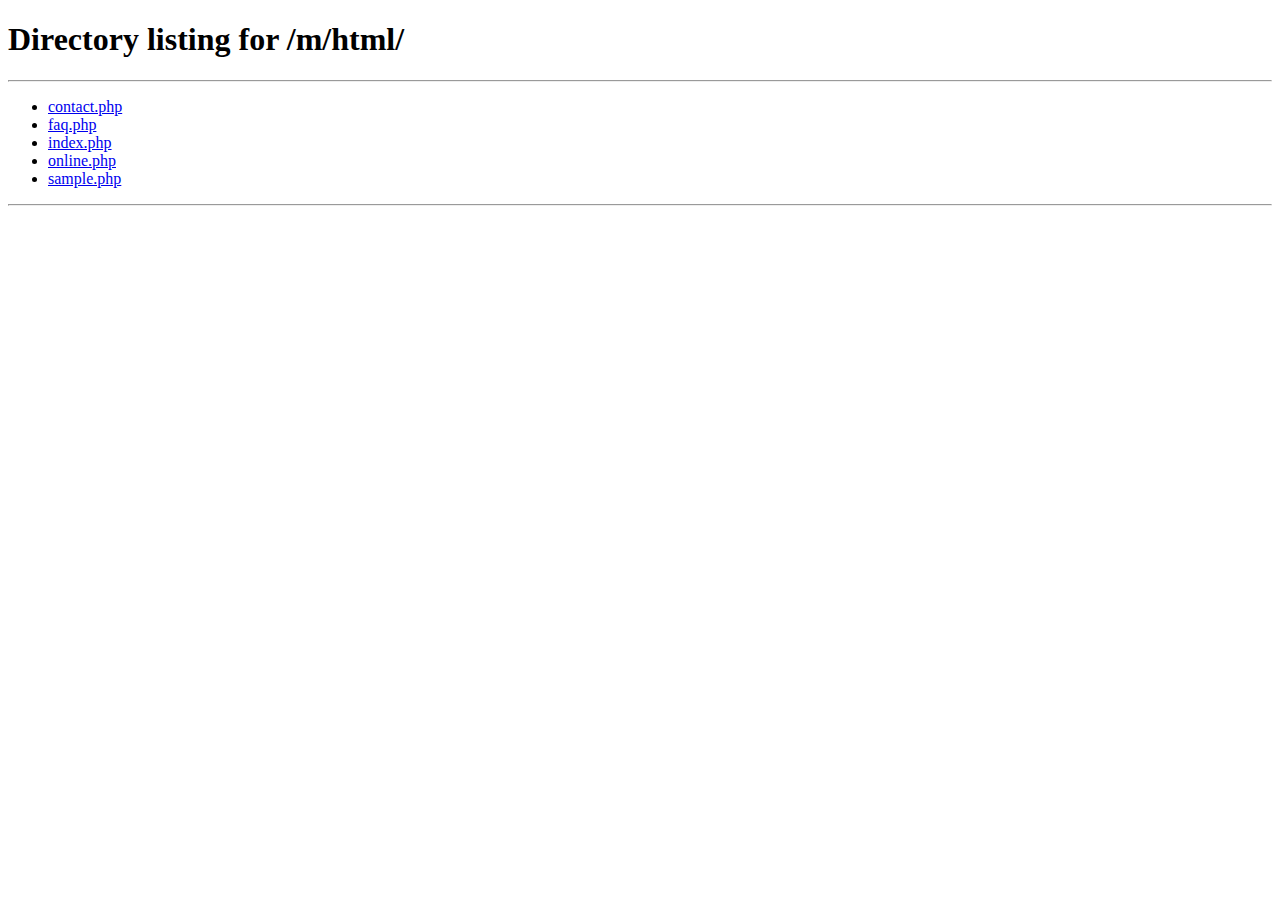
<file: m/index.html>
<!DOCTYPE html>
<html lang="en">
  <head>
    <meta charset="UTF-8" />
    <meta http-equiv="X-UA-Compatible" content="IE=edge" />
    <meta name="viewport" content="width=device-width, initial-scale=1.0" />
    <meta http-equiv="refresh" content="0; url=html" />
    <title>Document</title>
  </head>
  <body></body>
</html>
</file>
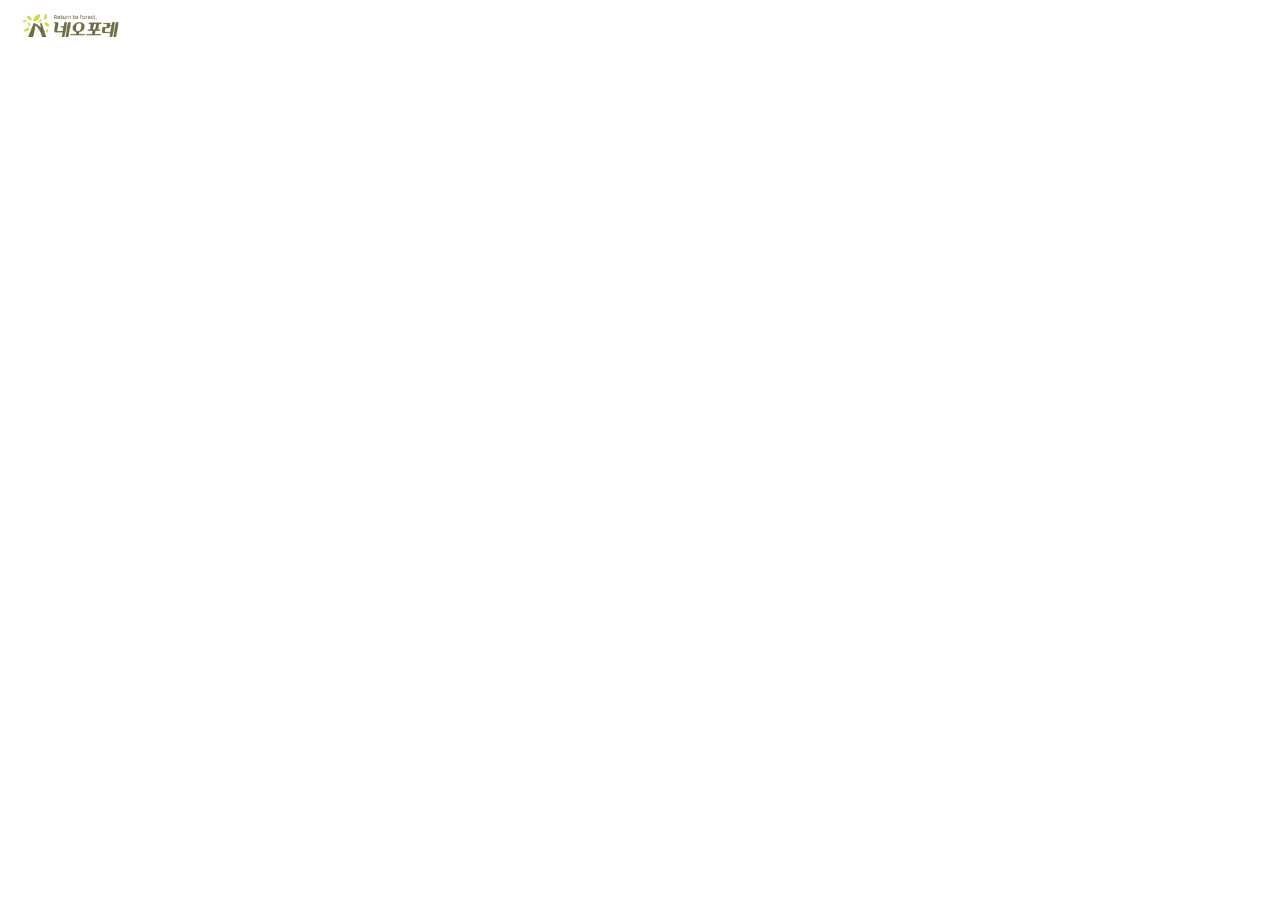
<file: m/include/header.html>
<!DOCTYPE html>
<html lang="en">
  <head>
    <meta charset="UTF-8" />
    <meta http-equiv="X-UA-Compatible" content="IE=edge" />
    <meta name="viewport" content="width=device-width, initial-scale=1.0, minimum-scale=1.0, maximum-scale=1.0, user-scalable = no" />
    <title>neo-foret</title>
    <link rel="shortcut icon" href="../images/layout/favicon.png" type="image/x-icon" />
    <link rel="preconnect" href="https://fonts.googleapis.com" />
    <link rel="preconnect" href="https://fonts.gstatic.com" crossorigin />
    <link href="https://fonts.googleapis.com/css2?family=Lexend:wght@100;200;300;400;500;700;800;900&family=Noto+Sans+KR:wght@100;300;400;500;700;900&display=swap" rel="stylesheet" />
    <link rel="stylesheet" href="../css/reset.css" />
    <link href="https://fonts.googleapis.com/icon?family=Material+Icons" rel="stylesheet" />
    <link rel="stylesheet" href="../css/swiper-bundle.css" />
    <link rel="stylesheet" href="../css/layout.css" />
    <link rel="stylesheet" href="../css/main.css" />
    <link rel="stylesheet" href="../css/contents.css" />
    <link rel="stylesheet" href="../css/board.css" />
    <script src="../js/jquery-3.6.0.min.js"></script>
    <script src="//t1.daumcdn.net/mapjsapi/bundle/postcode/prod/postcode.v2.js"></script>
    <script src="../js/swiper-bundle.min.js"></script>
    <script src="../js/main.js" defer></script>
  </head>
  <body>
    <header id="header" class="header">
      <div class="container">
        <h1 id="logo">
          <a href="./">
            <img src="../images/layout/main_logo.png" alt="" class="white" />
            <img src="../images/layout/main_logo_color.png" alt="" class="color" />
          </a>
        </h1>
        <nav id="gnb">
          <h2 class="hidden">global navigation bar</h2>
          <ul class="list">
            <li>
              <a href="">네오포레</a>
              <ul class="depth02">
                <li><a href="">ABOUT</a></li>
                <li><a href="">Why 네오포레?</a></li>
                <li><a href="">네오포레 History</a></li>
                <li><a href="">Brand Identity</a></li>
              </ul>
            </li>
            <li>
              <a href="">제품</a>
              <ul class="depth02">
                <li><a href="">식품용</a></li>
                <li><a href="">산업용</a></li>
                <li><a href="">펄프 몰드</a></li>
                <li><a href="">바이오플라스틱</a></li>
                <li><a href="">신제품</a></li>
                <li><a href="">개발 현황</a></li>
              </ul>
            </li>
            <li>
              <a href="" class="only">환경 인증</a>
            </li>
            <li>
              <a href="">환경 경영</a>
              <ul class="depth02">
                <li><a href="">저탄소 공정</a></li>
                <li><a href=""> 지속가능 순환 시스템</a></li>
              </ul>
            </li>
            <li>
              <a href="" class="only">제조 공정</a>
            </li>
            <li>
              <a href="">PR</a>
              <ul class="depth02">
                <li><a href="">무림뉴스</a></li>
                <li><a href=""> 영상</a></li>
                <li><a href=""> 종이와 환경에 대한 진실</a></li>
              </ul>
            </li>
            <li>
              <a href="">고객 지원</a>
              <ul class="depth02">
                <li><a href="faq.php">FAQ</a></li>
                <li><a href="">온라인 문의</a></li>
                <li><a href="">담당자 연락처</a></li>
                <li><a href="">제품 카탈로그</a></li>
                <li><a href="sample.php">샘플 신청</a></li>
              </ul>
            </li>
          </ul>
          <div class="etc">
            <div class="sns item">
              <button>sns</button>
              <ul>
                <li><a href="">카카오톡</a></li>
                <li><a href="">네이버 블로그</a></li>
                <li><a href="">인스타그램</a></li>
                <li><a href="">페이스북</a></li>
                <li><a href="">유튜브</a></li>
              </ul>
            </div>
            <div class="language item">
              <button>KR</button>
              <ul>
                <li><a href="">KR</a></li>
                <li><a href="">EN</a></li>
              </ul>
            </div>
          </div>
          <button class="close">
            <span class="material-icons">arrow_forward</span>
          </button>
        </nav>
        <button class="all">
          <span></span>
          <span></span>
          <span></span>
        </button>
      </div>
    </header>
    <!-- header end -->
  </body>
</html>
</file>
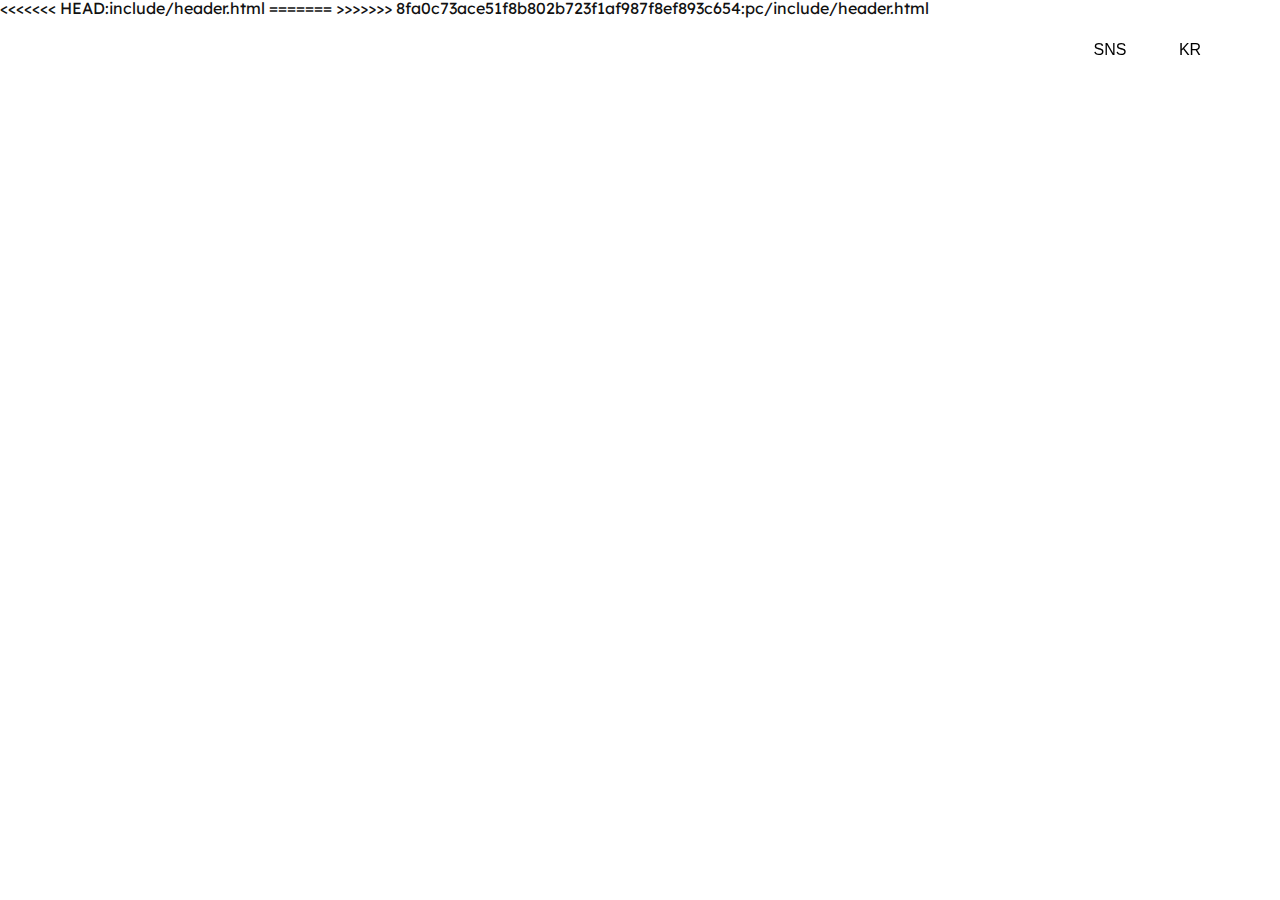
<file: pc/include/header.html>
<!DOCTYPE html>
<html lang="ko">
  <head>
    <meta charset="UTF-8" />
    <meta http-equiv="X-UA-Compatible" content="IE=edge" />
    <meta name="viewport" content="width=device-width, initial-scale=1.0" />
    <title>네오포레 - Return to forest</title>
    <link rel="shortcut icon" href="../images/layout/favicon.png" type="image/x-icon" />
    <link rel="preconnect" href="https://fonts.googleapis.com" />
    <link rel="preconnect" href="https://fonts.gstatic.com" crossorigin />
    <link href="https://fonts.googleapis.com/css2?family=Lexend:wght@100;200;300;400;500;600;700;800;900&family=Noto+Sans+KR:wght@100;300;400;500;700;900&display=swap" rel="stylesheet" />
    <link href="https://fonts.googleapis.com/icon?family=Material+Icons" rel="stylesheet" />
    <link rel="stylesheet" href="../css/reset.css" />
    <link rel="stylesheet" href="../css/common.css" />
    <link rel="stylesheet" href="../css/swiper-bundle.css" />
    <link rel="stylesheet" href="../css/splitting.css" />
    <link rel="stylesheet" href="../css/layout.css" />
    <link rel="stylesheet" href="../css/main.css" />
    <link rel="stylesheet" href="../css/contents.css" />
    <link rel="stylesheet" href="../css/board.css" />
    <script src="../js/jquery-3.6.0.min.js"></script>
    <script src="//t1.daumcdn.net/mapjsapi/bundle/postcode/prod/postcode.v2.js"></script>
    <script src="../js/swiper-bundle.min.js"></script>
<<<<<<< HEAD:include/header.html
    <script src="../js/gsap/gsap.min.js"></script>
    <script src="../js/splitting.min.js"></script>
=======
    <script src="../js/splitting.min.js"></script>
    <script src="../js/gsap/gsap.min.js"></script>
    <script src="../js/js.cookie.min.js"></script>
>>>>>>> 8fa0c73ace51f8b802b723f1af987f8ef893c654:pc/include/header.html
    <script src="../js/main.js" defer></script>
  </head>
  <body>
    <header id="header">
      <div class="container">
        <h1 id="logo">
          <a href="./">
            <img src="../images/layout/main_logo.png" alt="" class="white" />
            <img src="../images/layout/main_logo_color.png" alt="" class="color" />
          </a>
        </h1>
        <nav id="gnb">
          <h2 class="hidden">global navigation bar</h2>
          <ul class="list">
            <li>
              <a href="">네오포레</a>
              <ul class="depth02">
                <li><a href="">ABOUT</a></li>
                <li><a href="">Why 네오포레?</a></li>
                <li><a href="">네오포레 History</a></li>
                <li><a href="">Brand Identity</a></li>
              </ul>
            </li>
            <li>
              <a href="">제품</a>
              <ul class="depth02">
                <li><a href="">제품 소개</a></li>
                <li><a href="">식품용</a></li>
                <li><a href="">산업용</a></li>
                <li><a href="">펄프 몰드</a></li>
                <li><a href="">바이오플라스틱</a></li>
                <li><a href="">신제품 개발 현황</a></li>
              </ul>
            </li>
            <li>
              <a href="">환경 인증</a>
            </li>
            <li>
              <a href="">환경 경영</a>
              <ul class="depth02">
                <li><a href="">저탄소 공정</a></li>
                <li><a href="">지속가능 순환 시스템</a></li>
              </ul>
            </li>
            <li>
              <a href="">제조 공정</a>
            </li>
            <li>
              <a href="">PR</a>
              <ul class="depth02">
                <li><a href="">무림뉴스</a></li>
                <li><a href="">영상</a></li>
                <li><a href="">종이와 환경에 대한 진실</a></li>
              </ul>
            </li>
            <li>
              <a href="">고객지원</a>
              <ul class="depth02">
                <li><a href="faq.php">FAQ</a></li>
                <li><a href="online.php">온라인 문의</a></li>
                <li><a href="contact.php">담당자 연락처</a></li>
                <li><a href="">제품 카탈로그</a></li>
                <li><a href="sample.php">샘플 신청</a></li>
              </ul>
            </li>
          </ul>
        </nav>
        <div class="etc">
          <div class="sns item">
            <button>sns</button>
            <ul>
              <li><a href="">카카오톡</a></li>
              <li><a href="">네이버블로그</a></li>
              <li><a href="">인스타그램</a></li>
              <li><a href="">페이스북</a></li>
              <li><a href="">유튜브</a></li>
            </ul>
          </div>
          <div class="language item">
            <button>kr</button>
            <ul>
              <li><a href="">kr</a></li>
              <li><a href="">en</a></li>
            </ul>
          </div>
        </div>
      </div>
    </header>
    <!-- header end -->
  </body>
</html>
</file>
<file: m/css/layout.css>
html { font-size: 10px; }

body { font-family: "Lexend", "Noto Sans KR", sans-serif; font-size: 1.6rem; color: #111111; }

a { color: inherit; text-decoration: none; }

button { background: none; border: none; outline: none; }

.hidden { display: none; }

#header { width: 100%; position: fixed; z-index: 99; top: 0; height: 50px; }

#header.scroll { color: #111111; background-color: #fff; -webkit-box-shadow: 0 5px 5px rgba(0, 0, 0, 0.5); box-shadow: 0 5px 5px rgba(0, 0, 0, 0.5); }

#header.scroll #logo a .color { display: block; }

#header.scroll #logo a .white { display: none; }

#header.scroll .all span { background-color: #111; }

#header:hover { color: #111111; background-color: #fff; }

#header:hover #logo a .color { display: block; }

#header:hover #logo a .white { display: none; }

#header #logo { position: absolute; left: 20px; }

#header #logo a { display: -webkit-box; display: -ms-flexbox; display: flex; height: 50px; -webkit-box-align: center; -ms-flex-align: center; align-items: center; }

#header #logo a .color { display: none; }

#header #logo a img { height: 24px; }

#header #gnb { position: fixed; width: 100%; height: 100%; background-color: #fff; padding-top: 80px; left: 100%; z-index: 2; -webkit-transition: 0.5s ease; transition: 0.5s ease; }

#header #gnb.on { left: 0; }

#header #gnb .list > li { padding: 0 20px; }

#header #gnb .list > li > a { height: 50px; position: relative; padding: 0; font-size: 1.8rem; -webkit-transition: 0.25s ease; transition: 0.25s ease; font-weight: 500; height: 50px; display: -webkit-box; display: -ms-flexbox; display: flex; -webkit-box-align: center; -ms-flex-align: center; align-items: center; border-bottom: 1px solid #333; }

#header #gnb .list > li > a:after { height: 3px; top: 65px; right: 50px; left: 50px; -webkit-transform: scaleX(0); transform: scaleX(0); -webkit-transition: 0.25s ease; transition: 0.25s ease; background-color: #1dcb5d; -webkit-transform-origin: 50% 50%; transform-origin: 50% 50%; content: ""; display: block; position: absolute; }

#header #gnb .list > li .depth02 { padding: 0 20px; display: none; }

#header #gnb .list > li .depth02 li a { display: -webkit-box; display: -ms-flexbox; display: flex; height: 40px; -webkit-transition: 0.25s ease; transition: 0.25s ease; -webkit-box-align: center; -ms-flex-align: center; align-items: center; border-bottom: 1px solid #333; font-size: 1.4rem; }

#header #gnb .close { position: absolute; right: 20px; top: 30px; }

#header .etc .item:hover button { color: #1dcb5d; border: 1px solid #eee; -webkit-box-shadow: 0 0 10px rgba(0, 0, 0, 0.2); box-shadow: 0 0 10px rgba(0, 0, 0, 0.2); background-color: #fff; }

#header .etc .item:hover ul { display: block; margin-top: -5px; border: 1px solid #eee; -webkit-box-shadow: 0 10px 10px rgba(0, 0, 0, 0.2); box-shadow: 0 10px 10px rgba(0, 0, 0, 0.2); }

#header .etc .item:hover ul li:hover { color: #1dcb5d; }

#header .etc button { width: 80px; height: 50px; position: relative; font-size: 1.6rem; text-transform: uppercase; border-bottom: none; border-radius: 5px 5px 0 0; cursor: pointer; display: none; }

#header .etc ul { padding: 20px; -webkit-transition: 0.25s ease; transition: 0.25s ease; background-color: #fff; }

#header .etc ul li a { display: block; }

#header .etc .sns { margin-top: 50px; }

#header .etc .sns ul { display: -webkit-box; display: -ms-flexbox; display: flex; padding: 0 20px; }

#header .etc .sns li { width: 20%; position: relative; }

#header .etc .sns li:before { content: ""; display: block; padding-top: 100%; }

#header .etc .sns li:nth-child(1):hover a:before { background-position: 0 -50px; }

#header .etc .sns li:nth-child(2):hover a:before { background-position: -50px -50px; }

#header .etc .sns li:nth-child(3):hover a:before { background-position: -100px -50px; }

#header .etc .sns li:nth-child(4):hover a:before { background-position: -150px -50px; }

#header .etc .sns li:nth-child(5):hover a:before { background-position: -200px -50px; }

#header .etc .sns li a { display: block; position: absolute; left: 0; top: 0; width: 100%; height: 100%; font-size: 0; }

#header .etc .sns li a:before { left: 50%; top: 50%; -webkit-transform: translate(-50%, -50%); transform: translate(-50%, -50%); background-image: url("../images/layout/m_utility.png"); background-size: 250px; content: ""; display: block; position: absolute; width: 50px; height: 50px; }

#header .etc .sns li:nth-child(1) a:before { background-position: 0 0; }

#header .etc .sns li:nth-child(2) a:before { background-position: -50px 0; }

#header .etc .sns li:nth-child(3) a:before { background-position: -100px 0; }

#header .etc .sns li:nth-child(4) a:before { background-position: -150px 0; }

#header .etc .sns li:nth-child(5) a:before { background-position: -200px 0; }

#header .etc .language { width: 100px; margin: 30px auto 0; border: 2px solid #1dcb5d; border-radius: 100px; padding: 0 20px; }

#header .etc .language ul { display: -webkit-box; display: -ms-flexbox; display: flex; -webkit-box-pack: center; -ms-flex-pack: center; justify-content: center; padding: 0; }

#header .etc .language ul li { position: relative; }

#header .etc .language ul li:nth-child(2):before { content: "/"; display: block; position: absolute; top: 50%; left: -5px; -webkit-transform: translateY(-50%); transform: translateY(-50%); }

#header .etc .language ul li a { padding: 20px; }

#header .all { width: 50px; height: 50px; position: absolute; right: 0; top: 0; display: -webkit-box; display: -ms-flexbox; display: flex; -webkit-box-orient: vertical; -webkit-box-direction: normal; -ms-flex-direction: column; flex-direction: column; -webkit-box-pack: space-evenly; -ms-flex-pack: space-evenly; justify-content: space-evenly; -webkit-box-align: center; -ms-flex-align: center; align-items: center; padding: 5px 0; -webkit-box-sizing: border-box; box-sizing: border-box; }

#header .all span { display: block; width: 25px; height: 2px; background-color: #fff; }

#footer { margin-top: 40px; padding: 50px 0 70px; background-color: #f5f5f5; position: relative; }

#footer .contents { font-size: 1.4rem; padding: 0 20px; }

#footer .contents .addressBox { color: #999; }

#footer .contents .addressBox .logo { margin-bottom: 30px; }

#footer .contents .addressBox .logo img { height: 30px; }

#footer .contents .addressBox address .info a { display: -webkit-box; display: -ms-flexbox; display: flex; -webkit-box-pack: center; -ms-flex-pack: center; justify-content: center; -webkit-box-align: center; -ms-flex-align: center; align-items: center; height: 40px; background-color: #111111; color: #fff; border-radius: 100px; margin-top: 20px; }

#footer .contents .addressBox address .info span { display: block; margin: 5px; }

#footer .contents .addressBox address .copyright { margin-top: 20px; position: absolute; bottom: 20px; font-size: 1.2rem; }

#footer .contents .link { display: -webkit-box; display: -ms-flexbox; display: flex; -webkit-box-pack: center; -ms-flex-pack: center; justify-content: center; -webkit-box-align: center; -ms-flex-align: center; align-items: center; height: 40px; background-color: #111111; color: #fff; border-radius: 100px; margin-top: 10px; }
</file>
<file: m/css/main.css>
.titleBox { line-height: 1.5; }

.titleBox h2 { margin-bottom: 20px; font-size: 2rem; font-weight: 600; }

.titleBox p { font-size: 1.4rem; }

.btns { display: -webkit-box; display: -ms-flexbox; display: flex; padding: 0 20px; }

.btns.center { -webkit-box-pack: center; -ms-flex-pack: center; justify-content: center; }

.btns.right { -webkit-box-pack: end; -ms-flex-pack: end; justify-content: flex-end; }

.btns .btn { border: 1px solid #d9d9d9; border-radius: 100px; -webkit-transition: 0.25s ease; transition: 0.25s ease; display: -webkit-box; display: -ms-flexbox; display: flex; -webkit-box-pack: center; -ms-flex-pack: center; justify-content: center; -webkit-box-align: center; -ms-flex-align: center; align-items: center; }

.btns .transition:hover { background-color: #111111; border-color: #111111; color: #fff; }

.btns .large { width: 100%; height: 50px; padding: 0 50px; }

#main #mainVisual li { height: 100vh; background-repeat: no-repeat; background-position: 50%; background-size: cover; }

#main #mainVisual li.visual01 { background-image: url("../images/main/bg1.jpg"); }

#main #mainVisual li.visual02 { background-image: url("../images/main/bg2.jpg"); }

#main #mainVisual li.visual03 { background-image: url("../images/main/bg3.jpg"); }

#main #mainVisual .slogan { position: absolute; top: 50%; left: 50%; z-index: 2; color: #fff; text-align: center; -webkit-transform: translate(-50%, -50%); transform: translate(-50%, -50%); pointer-events: none; }

#main #mainVisual .slogan .main { font-size: 4.8rem; text-shadow: 3px 3px 3px rgba(0, 0, 0, 0.1); font-weight: 700; }

#main #mainVisual .slogan .sub { margin-top: 3rem; font-size: 1.8rem; line-height: 1.5; word-break: keep-all; }

#main #mainVisual .slogan a { display: -webkit-inline-box; display: -ms-inline-flexbox; display: inline-flex; margin-top: 5rem; padding: 10px 20px; border: 1px solid #fff; -webkit-transition: 0.25s ease; transition: 0.25s ease; border-radius: 100px; -webkit-box-align: center; -ms-flex-align: center; align-items: center; white-space: nowrap; font-size: 1.4rem; }

#main #mainVisual .slogan a:hover { color: #111111; background-color: #fff; }

#main #mainVisual .slogan a span { margin-left: 2rem; }

#main #mainVisual .slogan .pagination { margin-top: 50px; }

#main #mainVisual .slogan .pagination .swiper-pagination-bullet { width: 12px; height: 12px; background: none; border: 2px solid #fff; opacity: 1; -webkit-transition: 0.25s ease; transition: 0.25s ease; border-radius: 100px; }

#main #mainVisual .slogan .pagination .swiper-pagination-bullet-active { width: 50px; background: #fff; }

#main #product { overflow: hidden; position: relative; }

#main #product .titleBox { position: absolute; top: 30px; left: 30px; z-index: 2; }

#main #product .list li { position: relative; }

#main #product .list li img { width: 100%; }

#main #product .list li a { position: absolute; left: 20px; bottom: 50px; padding: 10px 20px; border: 1px solid #111111; -webkit-transition: 0.25s ease; transition: 0.25s ease; border-radius: 100px; display: -webkit-box; display: -ms-flexbox; display: flex; -webkit-box-pack: center; -ms-flex-pack: center; justify-content: center; -webkit-box-align: center; -ms-flex-align: center; align-items: center; font-size: 1.4rem; }

#main #product .list li a span { margin-left: 20px; color: #1dcb5d; }

#main #product .list li a:hover { color: #fff; background-color: #111111; }

#main #product .btns { display: none; position: absolute; bottom: 0; left: 0; z-index: 2; }

#main #product .btns button { background-color: #fff; border-radius: 0; border: none; width: 100px; height: 100px; display: -webkit-box; display: -ms-flexbox; display: flex; -webkit-box-pack: center; -ms-flex-pack: center; justify-content: center; -webkit-box-align: center; -ms-flex-align: center; align-items: center; }

#main #product .btns button span { font-size: 4.8rem; }

#main #product .scroll { position: absolute; bottom: 20px; height: 4px; left: 20px; right: 20px; z-index: 2; background-color: rgba(0, 0, 0, 0.5); border-radius: 100px; }

#main #product .scroll .swiper-scrollbar-drag { background-color: #000; }

#main #news { padding: 50px 0 20px; }

#main #news .titleBox { text-align: center; }

#main #news .contents { margin: auto; }

#main #news .contents .list { margin-top: 50px; }

#main #news .contents .list li { width: 80%; }

#main #news .contents .list li a { display: block; position: relative; overflow: hidden; border: 1px solid #f5f5f5; border-radius: 20px; -webkit-transition: 0.25s ease; transition: 0.25s ease; }

#main #news .contents .list li a:hover { -webkit-box-shadow: 0 10px 10px rgba(0, 0, 0, 0.1); box-shadow: 0 10px 10px rgba(0, 0, 0, 0.1); }

#main #news .contents .list li a:hover .img { -webkit-transform: scale(1.15); transform: scale(1.15); }

#main #news .contents .list li a:hover .txtBox { -webkit-transform: translateY(0); transform: translateY(0); }

#main #news .contents .list li a:before { content: ""; display: block; padding-top: 80%; }

#main #news .contents .list li a .img { width: 100%; height: 100%; position: absolute; top: 0; left: 0; background-repeat: no-repeat; background-position: 50%; background-size: cover; -webkit-transition: 0.25s ease; transition: 0.25s ease; }

#main #news .contents .list li a .txtBox { background-color: #fff; padding: 10px; width: 100%; -webkit-transform: translateY(0); transform: translateY(0); -webkit-box-sizing: border-box; box-sizing: border-box; -webkit-transition: 0.25s ease; transition: 0.25s ease; }

#main #news .contents .list li a .txtBox h3 { font-size: 1.8rem; line-height: 1.2; height: 2.4em; overflow: hidden; display: -webkit-box; -webkit-line-clamp: 2; -webkit-box-orient: vertical; text-overflow: ellipsis; margin-bottom: 30px; }

#main #news .contents .list li a .txtBox .date { margin-bottom: 30px; }

#main #news .contents .list li a .txtBox .txt { white-space: nowrap; overflow: hidden; text-overflow: ellipsis; }

#main #news .contents .btns { margin-top: 50px; }

#main #cs .contents ul { padding: 10px; }

#main #cs .contents ul li { background-repeat: no-repeat; background-size: cover; overflow: hidden; border-radius: 10px; margin: 10px 0; }

#main #cs .contents ul li:nth-child(1) { background-image: url("../images/main/bg_contact.jpg"); }

#main #cs .contents ul li:nth-child(2) { background-image: url("../images/main/bg_charge.jpg"); }

#main #cs .contents ul li a { height: 100px; display: -webkit-box; display: -ms-flexbox; display: flex; -webkit-box-pack: justify; -ms-flex-pack: justify; justify-content: space-between; -webkit-box-align: center; -ms-flex-align: center; align-items: center; padding: 0 20px; }

#main #cs .contents ul li a .txtBox { color: #fff; }

#main #cs .contents ul li a .txtBox strong { font-size: 1.8rem; display: block; margin-bottom: 10px; }

#main #cs .contents ul li a .txtBox p { font-size: 1.2rem; }

#main #cs .contents ul li a .btn { display: -webkit-box; display: -ms-flexbox; display: flex; -webkit-box-pack: center; -ms-flex-pack: center; justify-content: center; -webkit-box-align: center; -ms-flex-align: center; align-items: center; background-color: #111111; color: #fff; padding: 10px 20px; border-radius: 100px; font-size: 0; }

#main #cs .contents ul li a .btn span { color: #1dcb5d; margin-left: 10px; }

.testTable { width: 1200px; background: #d9d9d9; border-top: 2px solid #000; margin: 300px auto; color: #fff; }

.testTable th { background-color: #f00; padding: 30px 0; }

.testTable th .emoji { font-size: 40px; }

.testTable td { background-color: #00f; padding: 30px 0; }
</file>
<file: m/css/contents.css>
#subContentsWrap { margin-top: 160px; padding: 100px 0; }

#subContentsWrap #contents { width: 1440px; margin: 0 auto; }

.breadCrumb ul { display: -webkit-box; display: -ms-flexbox; display: flex; -webkit-box-align: center; -ms-flex-align: center; align-items: center; }

.breadCrumb ul li:nth-child(1) a:before { display: none; }

.breadCrumb ul li a { display: -webkit-box; display: -ms-flexbox; display: flex; }

.breadCrumb ul li a:before { font-family: "Material Icons"; content: "chevron_right"; display: block; padding: 0 10px; }

.subTitle { font-size: 6.4rem; font-weight: 500; margin: 50px 0; }

#lnb ul { display: -webkit-box; display: -ms-flexbox; display: flex; }

#lnb ul li { margin-right: 20px; }

#lnb ul li.on a { background-color: #1dcb5d; color: #fff; font-weight: 500; }

#lnb ul li a { display: block; padding: 20px 40px; background-color: #f5f5f5; border-radius: 100px; }
</file>
<file: m/css/board.css>
.require { color: #f00; }

.boardBox { border-top: 1px solid #d9d9d9; margin-top: 100px; }

.boardBox .info { line-height: 1.5; padding: 50px 0; }

.board { width: 100%; border-top: 1px solid #1dcb5d; }

.board th, .board td { padding: 20px 10px; }

.board th { text-align: left; }

.board th.even { padding-left: 50px; }

.board input[type="text"], .board textarea { border: none; border-bottom: 1px solid gainsboro; width: 100%; height: 40px; outline: none; -webkit-transition: 0.25s ease; transition: 0.25s ease; }

.board input[type="text"]:focus, .board input[type="text"]:hover, .board textarea:focus, .board textarea:hover { border-bottom-color: #111111; }

.board select { height: 40px; border: none; width: calc(40 / 90 * 100%); -webkit-appearance: none; -moz-appearance: none; appearance: none; position: relative; outline: none; background: url("../images/common/keyboard_arrow_down_black_24dp.svg") right 10px top 50% no-repeat; }

.board .address .addr01 { width: calc(4 / 9 * 100%); display: -webkit-box; display: -ms-flexbox; display: flex; margin-bottom: 15px; }

.board .address .addr01 button { white-space: nowrap; border: 2px solid #1dcb5d; padding: 0 20px; display: -webkit-box; display: -ms-flexbox; display: flex; -webkit-box-align: center; -ms-flex-align: center; align-items: center; border-radius: 100px; margin-left: 15px; }

.board .address .addr01 button span { margin-right: 15px; }

.board .address .addr02 { display: -webkit-box; display: -ms-flexbox; display: flex; }

.board .address .addr02 .readonly { -webkit-box-sizing: border-box; box-sizing: border-box; }

.board .address .addr02 .etc { -webkit-box-sizing: border-box; box-sizing: border-box; }

.board .address .readonly { border: none; background-color: #333; border-radius: 5px; padding: 0 10px; color: #fff; }

.board textarea { -webkit-box-sizing: border-box; box-sizing: border-box; height: 300px; resize: none; background-color: #f5f5f5; padding: 20px; }

.agreeBox { padding: 50px 0; margin-top: 50px; border-top: 1px solid #333; display: -webkit-box; display: -ms-flexbox; display: flex; -webkit-box-pack: justify; -ms-flex-pack: justify; justify-content: space-between; -webkit-box-align: start; -ms-flex-align: start; align-items: flex-start; }

.agreeBox .agree .show { display: -webkit-box; display: -ms-flexbox; display: flex; margin-bottom: 20px; -webkit-box-align: center; -ms-flex-align: center; align-items: center; }

.agreeBox .agree .show button { margin-left: 20px; padding: 5px 20px; background-color: #111111; border-radius: 100px; color: #fff; }

.agreeBox button[type="submit"] { padding: 20px 50px; background-color: #111111; color: #fff; border-radius: 100px; }

.checkbox input { display: none; }

.checkbox input:checked ~ .label:before { background: #1dcb5d; border: none; color: #fff; content: "\2713"; text-shadow: 1px 1px 0px #107234,2px 2px 0px #107234,3px 3px 0px #107234,4px 4px 0px #107234,5px 5px 0px #107234,6px 6px 0px #107234,7px 7px 0px #107234,8px 8px 0px #107234,9px 9px 0px #107234,10px 10px 0px #107234;; }

.checkbox .label { display: -webkit-box; display: -ms-flexbox; display: flex; -webkit-box-align: center; -ms-flex-align: center; align-items: center; -webkit-user-select: none; -moz-user-select: none; -ms-user-select: none; user-select: none; }

.checkbox .label:before { content: ""; display: -webkit-box; display: -ms-flexbox; display: flex; -webkit-box-pack: center; -ms-flex-pack: center; justify-content: center; -webkit-box-align: center; -ms-flex-align: center; align-items: center; width: 20px; height: 20px; overflow: hidden; border: 2px solid #333; border-radius: 3px; margin-right: 5px; -webkit-box-sizing: border-box; box-sizing: border-box; }

.faqBox ul li.on dt .icon:before { -webkit-transform: rotate(45deg); transform: rotate(45deg); }

.faqBox ul li.on dt .icon:after { -webkit-transform: rotate(-45deg); transform: rotate(-45deg); }

.faqBox ul li dt { display: -webkit-box; display: -ms-flexbox; display: flex; -webkit-box-align: center; -ms-flex-align: center; align-items: center; border-bottom: 1px solid #f5f5f5; cursor: pointer; }

.faqBox ul li dt:hover .icon:before, .faqBox ul li dt:hover .icon:after { background-color: #1dcb5d; }

.faqBox ul li dt .category { display: block; height: 100px; width: 150px; display: -webkit-box; display: -ms-flexbox; display: flex; -webkit-box-pack: center; -ms-flex-pack: center; justify-content: center; -webkit-box-align: center; -ms-flex-align: center; align-items: center; }

.faqBox ul li dt .icon { margin-left: auto; width: 100px; height: 100px; position: relative; }

.faqBox ul li dt .icon:before { content: ""; display: block; width: 20px; height: 2px; background-color: #000; position: absolute; top: 50%; left: 50%; margin-left: -3px; -webkit-transform: rotate(-45deg); transform: rotate(-45deg); -webkit-transition: 0.25s ease; transition: 0.25s ease; }

.faqBox ul li dt .icon:after { content: ""; display: block; width: 20px; height: 2px; background-color: #000; position: absolute; top: 50%; right: 50%; margin-right: -3px; -webkit-transform: rotate(45deg); transform: rotate(45deg); -webkit-transition: 0.25s ease; transition: 0.25s ease; }

.faqBox ul li dd { background-color: #f5f5f5; padding: 50px 50px 50px 150px; line-height: 1.5; display: none; }

.faqBox ul li dd p { margin-bottom: 20px; }
</file>
<file: pc/css/common.css>
.checkbox input { display: none; }

.checkbox input:checked ~ .label:before { background-color: #1dcb5d; border: none; content: "\2713"; color: #fff; text-shadow: 1px 1px 0px #179e49,2px 2px 0px #179e49,3px 3px 0px #179e49,4px 4px 0px #179e49,5px 5px 0px #179e49,6px 6px 0px #179e49,7px 7px 0px #179e49,8px 8px 0px #179e49,9px 9px 0px #179e49,10px 10px 0px #179e49,11px 11px 0px #179e49,12px 12px 0px #179e49,13px 13px 0px #179e49,14px 14px 0px #179e49,15px 15px 0px #179e49,16px 16px 0px #179e49,17px 17px 0px #179e49,18px 18px 0px #179e49,19px 19px 0px #179e49,20px 20px 0px #179e49;; }

.checkbox .label { display: -webkit-box; display: -ms-flexbox; display: flex; -webkit-box-align: center; -ms-flex-align: center; align-items: center; -webkit-user-select: none; -moz-user-select: none; -ms-user-select: none; user-select: none; }

.checkbox .label:before { content: ""; display: -webkit-box; display: -ms-flexbox; display: flex; -webkit-box-pack: center; -ms-flex-pack: center; justify-content: center; -webkit-box-align: center; -ms-flex-align: center; align-items: center; width: 24px; height: 24px; border: 2px solid #333; border-radius: 3px; margin-right: 6px; overflow: hidden; -webkit-box-sizing: border-box; box-sizing: border-box; }
</file>
<file: pc/css/splitting.css>
/* Recommended styles for Splitting */
.splitting .word,
.splitting .char {
  display: inline-block;
}

/* Psuedo-element chars */
.splitting .char {
  position: relative;
}

/**
 * Populate the psuedo elements with the character to allow for expanded effects
 * Set to `display: none` by default; just add `display: block` when you want
 * to use the psuedo elements
 */
.splitting .char::before,
.splitting .char::after {
  content: attr(data-char);
  position: absolute;
  top: 0;
  left: 0;
  visibility: hidden;
  transition: inherit;
  user-select: none;
}

/* Expanded CSS Variables */

.splitting {
  /* The center word index */
  --word-center: calc((var(--word-total) - 1) / 2);

  /* The center character index */
  --char-center: calc((var(--char-total) - 1) / 2);

  /* The center character index */
  --line-center: calc((var(--line-total) - 1) / 2);
}

.splitting .word {
  /* Pecent (0-1) of the word's position */
  --word-percent: calc(var(--word-index) / var(--word-total));

  /* Pecent (0-1) of the line's position */
  --line-percent: calc(var(--line-index) / var(--line-total));
}

.splitting .char {
  /* Percent (0-1) of the char's position */
  --char-percent: calc(var(--char-index) / var(--char-total));

  /* Offset from center, positive & negative */
  --char-offset: calc(var(--char-index) - var(--char-center));

  /* Absolute distance from center, only positive */
  --distance: calc(
     (var(--char-offset) * var(--char-offset)) / var(--char-center)
  );

  /* Distance from center where -1 is the far left, 0 is center, 1 is far right */
  --distance-sine: calc(var(--char-offset) / var(--char-center));

  /* Distance from center where 1 is far left/far right, 0 is center */
  --distance-percent: calc((var(--distance) / var(--char-center)));
}
</file>
<file: pc/css/layout.css>
html { font-size: 10px; }

body { font-family: "Lexend", "Noto Sans KR", sans-serif; font-size: 1.6rem; color: #111111; }

a { color: inherit; text-decoration: none; }

button { background: none; border: none; outline: none; }

.hidden { display: none; }

#header { width: 100%; height: 100px; position: fixed; z-index: 100; color: #fff; top: 0; }

#header.scroll { background-color: #fff; color: #111; -webkit-box-shadow: 0 5px 5px rgba(0, 0, 0, 0.1); box-shadow: 0 5px 5px rgba(0, 0, 0, 0.1); -webkit-transition: 0.25s; transition: 0.25s; }

#header.scroll #logo a .color { display: block; }

#header.scroll #logo a .white { display: none; }

#header #logo { position: absolute; left: 50px; }

#header #logo a { display: -webkit-box; display: -ms-flexbox; display: flex; height: 100px; -webkit-box-align: center; -ms-flex-align: center; align-items: center; }

#header #logo a .color { display: none; }

#header #gnb .list { display: -webkit-box; display: -ms-flexbox; display: flex; -webkit-box-pack: center; -ms-flex-pack: center; justify-content: center; }

#header #gnb .list > li:hover > a { background-color: #1dcb5d; color: #fff; }

#header #gnb .list > li:hover > a:after { -webkit-transform: scaleX(1); transform: scaleX(1); }

#header #gnb .list > li > a { display: -webkit-box; display: -ms-flexbox; display: flex; height: 100px; position: relative; padding: 0 50px; font-size: 1.8rem; -webkit-transition: 0.25s ease; transition: 0.25s ease; -webkit-box-pack: center; -ms-flex-pack: center; justify-content: center; -webkit-box-align: center; -ms-flex-align: center; align-items: center; font-weight: 500; }

#header #gnb .list > li > a:after { height: 3px; bottom: 0; right: 20px; left: 20px; -webkit-transform: scaleX(0); transform: scaleX(0); -webkit-transition: 0.5s ease; transition: 0.5s ease; background-color: #fff; -webkit-transform-origin: 50% 50%; transform-origin: 50% 50%; content: ""; display: block; position: absolute; }

#header #gnb .list > li .depth02 { display: none; left: 0; background-color: #1dcb5d; border-radius: 0 0 10px 10px; padding: 15px 10px; color: #fff; }

#header #gnb .list > li .depth02 li:hover a { background-color: #179e49; border-radius: 5px; }

#header #gnb .list > li .depth02 li a { display: -webkit-box; display: -ms-flexbox; display: flex; height: 60px; padding: 15px 0; -webkit-transition: 0.25s; transition: 0.25s; -webkit-box-pack: center; -ms-flex-pack: center; justify-content: center; -webkit-box-align: center; -ms-flex-align: center; align-items: center; }

#header .etc { display: -webkit-box; display: -ms-flexbox; display: flex; height: 100px; position: absolute; top: 0; right: 50px; text-transform: uppercase; -webkit-box-align: center; -ms-flex-align: center; align-items: center; color: #000; }

#header .etc .item:hover button { color: #1dcb5d; border: 1px solid #eee; -webkit-box-shadow: 0 0 10px rgba(0, 0, 0, 0.2); box-shadow: 0 0 10px rgba(0, 0, 0, 0.2); background-color: #fff; }

#header .etc .item:hover ul { display: block; margin-top: -5px; border: 1px solid #eee; -webkit-box-shadow: 0 10px 10px rgba(0, 0, 0, 0.2); box-shadow: 0 10px 10px rgba(0, 0, 0, 0.2); }

#header .etc .item:hover ul li:hover { color: #1dcb5d; }

#header .etc button { width: 80px; height: 50px; position: relative; font-size: 1.6rem; text-transform: uppercase; border-bottom: none; border-radius: 5px 5px 0 0; cursor: pointer; }

#header .etc ul { display: none; position: absolute; padding: 20px; -webkit-transition: 0.25s; transition: 0.25s; background-color: #fff; border-radius: 0 0 5px 5px; }

#header .etc ul::before { width: 78px; height: 5px; top: -2px; left: 0; background-color: #fff; content: ""; display: block; position: absolute; }

#header .etc ul li a { display: block; min-width: 80px; }

#header .etc .sns li:nth-child(1):hover a::before { background-position: 0 -50px; }

#header .etc .sns li:nth-child(2):hover a::before { background-position: -50px -50px; }

#header .etc .sns li:nth-child(3):hover a::before { background-position: -100px -50px; }

#header .etc .sns li:nth-child(4):hover a::before { background-position: -150px -50px; }

#header .etc .sns li:nth-child(5):hover a::before { background-position: -200px -50px; }

#header .etc .sns li a { display: block; position: relative; padding: 10px 0 10px 30px; font-size: 1.4rem; }

#header .etc .sns li a::before { left: 0; background-image: url(../images/layout/utility.png); content: ""; display: block; position: absolute; width: 32px; height: 18px; }

#header .etc .sns li:nth-child(1) a:before { background-position: 0 0; }

#header .etc .sns li:nth-child(2) a:before { background-position: -50px 0; }

#header .etc .sns li:nth-child(3) a:before { background-position: -100px 0; }

#header .etc .sns li:nth-child(4) a:before { background-position: -150px 0; }

#header .etc .sns li:nth-child(5) a:before { background-position: -200px 0; }

#header .etc .language ul { padding: 20px 0; }

#header .etc .language ul li a { padding: 10px 0 10px 30px; }

#footer { margin-top: 100px; padding: 50px 0; background-color: #f5f5f5; }

#footer .contents { width: 1440px; margin: auto; position: relative; font-size: 1.4rem; }

#footer .contents .addressBox { color: #999; }

#footer .contents .addressBox .logo { margin-bottom: 30px; }

#footer .contents .addressBox address .info { position: relative; }

#footer .contents .addressBox address .info a { font-weight: 700; }

#footer .contents .addressBox address .info * { margin-right: 10px; }

#footer .contents .addressBox address .copyright { margin-top: 20px; }

#footer .contents .link { position: absolute; right: 0; top: 0; border-radius: 100px; padding: 10px 20px; background-color: #111111; color: #fff; display: -webkit-box; display: -ms-flexbox; display: flex; -webkit-box-align: center; -ms-flex-align: center; align-items: center; }

#footer .contents .link span { color: #999; -webkit-transform: rotate(-45deg); transform: rotate(-45deg); }
</file>
<file: pc/css/main.css>
.titleBox { line-height: 1.5; }

.titleBox h2 { margin-bottom: 50px; font-size: 3.6rem; font-weight: 600; }

.titleBox p { font-size: 1.8rem; }

.btns { display: -webkit-box; display: -ms-flexbox; display: flex; -webkit-box-pack: center; -ms-flex-pack: center; justify-content: center; }

.btns .btn { display: -webkit-box; display: -ms-flexbox; display: flex; border: 1px solid #d9d9d9; border-radius: 100px; display: flex; -webkit-box-pack: center; -ms-flex-pack: center; justify-content: center; -webkit-box-align: center; -ms-flex-align: center; align-items: center; -webkit-transition: 0.25s; transition: 0.25s; }

.btns .btn.center { -webkit-box-pack: center; -ms-flex-pack: center; justify-content: center; }

.btns .btn.right { -webkit-box-pack: end; -ms-flex-pack: end; justify-content: flex-end; }

.btns .transition:hover { background-color: #111111; border-color: #111111; color: #fff; }

.btns .large { height: 60px; padding: 0 50px; }

#main #mainVisual li { height: 100vh; background-repeat: no-repeat; background-position: center; background-size: cover; }

#main #mainVisual li.visual01 { background-image: url(../images/main/bg1.jpg); }

#main #mainVisual li.visual02 { background-image: url(../images/main/bg2.jpg); }

#main #mainVisual li.visual03 { background-image: url(../images/main/bg3.jpg); }

#main #mainVisual .slogan { position: absolute; top: 50%; left: 50%; z-index: 5; color: #fff; text-align: center; -webkit-transform: translate(-50%, -50%); transform: translate(-50%, -50%); }

#main #mainVisual .slogan .main { font-size: 6rem; text-shadow: 3px 3px 3px rgba(0, 0, 0, 0.1); font-weight: 700; }

#main #mainVisual .slogan .sub { margin-top: 3rem; font-size: 2.4rem; }

#main #mainVisual .slogan a { display: -webkit-inline-box; display: -ms-inline-flexbox; display: inline-flex; margin-top: 5rem; padding: 20px 40px; border: 1px solid #fff; -webkit-transition: 0.25s; transition: 0.25s; -webkit-box-align: center; -ms-flex-align: center; align-items: center; border-radius: 100px; }

#main #mainVisual .slogan a:hover { color: #fff; background-color: #1dcb5d; border-color: #1dcb5d; }

#main #mainVisual .slogan a:hover span { color: #fff; }

#main #mainVisual .slogan a span { margin-left: 2rem; color: #1dcb5d; }

#main #mainVisual .slogan .pagination { margin-top: 40px; }

#main #mainVisual .slogan .pagination .swiper-pagination-bullet { width: 15px; height: 15px; background: none; border: 2px solid #fff; opacity: 1; -webkit-transition: 0.25s; transition: 0.25s; border-radius: 100px; }

#main #mainVisual .slogan .pagination .swiper-pagination-bullet-active { width: 80px; background-color: #fff; }

#main #product { overflow: hidden; position: relative; }

#main #product .titleBox { position: absolute; top: 50px; left: 15px; z-index: 2; }

#main #product .list li { position: relative; }

#main #product .list li a { position: absolute; right: 50px; bottom: 50px; padding: 15px 30px; border: 1px solid #fff; -webkit-transition: 0.25s; transition: 0.25s; border-radius: 100px; display: -webkit-box; display: -ms-flexbox; display: flex; -webkit-box-pack: center; -ms-flex-pack: center; justify-content: center; -webkit-box-align: center; -ms-flex-align: center; align-items: center; }

#main #product .list li a span { margin-left: 20px; color: #1dcb5d; }

#main #product .list li a:hover { color: #fff; background-color: #111111; }

#main #product .btns { display: -webkit-box; display: -ms-flexbox; display: flex; position: absolute; bottom: 0; left: 0; z-index: 2; }

#main #product .btns button { background-color: #fff; border-radius: 0; border: none; width: 100px; height: 100px; display: -webkit-box; display: -ms-flexbox; display: flex; -webkit-box-pack: center; -ms-flex-pack: center; justify-content: center; -webkit-box-align: center; -ms-flex-align: center; align-items: center; }

#main #product .btns button span { font-size: 4.8rem; }

#main #news { padding: 100px 0; }

#main #news .contents { width: 1440px; margin: auto; }

#main #news .contents .list { display: -webkit-box; display: -ms-flexbox; display: flex; -webkit-box-pack: justify; -ms-flex-pack: justify; justify-content: space-between; }

#main #news .contents .list li { width: 31.33%; margin-top: 50px; }

#main #news .contents .list li a { display: block; position: relative; overflow: hidden; border: 1px solid #f5f5f5; border-radius: 20px; -webkit-transition: 0.25s; transition: 0.25s; }

#main #news .contents .list li a:hover { -webkit-box-shadow: 0 10px 10px rgba(0, 0, 0, 0.1); box-shadow: 0 10px 10px rgba(0, 0, 0, 0.1); }

#main #news .contents .list li a:hover .img { -webkit-transform: scale(1.1); transform: scale(1.1); }

#main #news .contents .list li a:hover .txtBox { bottom: 0; }

#main #news .contents .list li a::before { content: ""; display: block; padding-top: 80%; }

#main #news .contents .list li a .img { width: 100%; height: 100%; position: absolute; top: 0; left: 0; background-repeat: no-repeat; background-position: 50%; background-size: cover; -webkit-transition: 0.25s; transition: 0.25s; }

#main #news .contents .list li a .txtBox { position: absolute; left: 0; bottom: -50px; width: 100%; background-color: #fff; padding: 30px; -webkit-box-sizing: border-box; box-sizing: border-box; -webkit-transition: 0.25s; transition: 0.25s; }

#main #news .contents .list li a .txtBox h3 { font-size: 2.4rem; line-height: 1.5; height: 3em; overflow: hidden; display: -webkit-box; -webkit-line-clamp: 2; -webkit-box-orient: vertical; text-overflow: ellipsis; margin-bottom: 30px; }

#main #news .contents .list li a .txtBox .date { margin-bottom: 30px; }

#main #news .contents .list li a .txtBox .txt { white-space: nowrap; overflow: hidden; text-overflow: ellipsis; }

#main #news .contents .btns { margin-top: 50px; }

#main #cs .contents { width: 1440px; margin: auto; }

#main #cs .contents ul { display: -webkit-box; display: -ms-flexbox; display: flex; -webkit-box-pack: justify; -ms-flex-pack: justify; justify-content: space-between; }

#main #cs .contents ul li { width: 49%; background-repeat: no-repeat; background-size: cover; border-radius: 10px; overflow: hidden; }

#main #cs .contents ul li:nth-child(1) { background-image: url(../images/main/bg_contact.jpg); }

#main #cs .contents ul li:nth-child(2) { background-image: url(../images/main/bg_charge.jpg); }

#main #cs .contents ul li a { display: -webkit-box; display: -ms-flexbox; display: flex; height: 150px; -webkit-box-pack: justify; -ms-flex-pack: justify; justify-content: space-between; -webkit-box-align: center; -ms-flex-align: center; align-items: center; padding: 0 30px; }

#main #cs .contents ul li a .txtBox { color: #fff; }

#main #cs .contents ul li a .txtBox strong { font-size: 2.4rem; display: block; margin-bottom: 10px; }

#main #cs .contents ul li a .btn { display: -webkit-box; display: -ms-flexbox; display: flex; -webkit-box-pack: center; -ms-flex-pack: center; justify-content: center; -webkit-box-align: center; -ms-flex-align: center; align-items: center; background-color: #111111; color: #fff; padding: 10px 20px; border-radius: 100px; font-size: 1.4rem; }

#main #cs .contents ul li a .btn span { color: #1dcb5d; margin-left: 10px; }

.popup { position: fixed; left: 0; right: 0; top: 0; bottom: 0; display: none; background-color: rgba(0, 0, 0, 0.5); z-index: 10; }

.popup .inner { position: absolute; left: 50%; top: 50%; -webkit-transform: translate(-50%, -50%); transform: translate(-50%, -50%); padding: 10px; }

.popup .inner .img { padding: 50px; }

.popup .inner .btns { display: -webkit-box; display: -ms-flexbox; display: flex; -webkit-box-pack: justify; -ms-flex-pack: justify; justify-content: space-between; -webkit-box-align: center; -ms-flex-align: center; align-items: center; }

.popup .inner .btns label { display: -webkit-box; display: -ms-flexbox; display: flex; }

.popup .inner .btns label span { margin-left: 10px; }

.popup .inner .btns button { padding: 10px 20px; background-color: #ccc; border-radius: 5px; }

@media screen and (max-width: 1440px) { #main #news .contents { width: 100%; } }
</file>
<file: pc/css/contents.css>
#subContentsWrap { margin-top: 160px; padding: 100px 0; }

#subContentsWrap .subContents { margin: 0 auto; width: 1440px; }

#subContentsWrap .subContents .breadCrumb ul { display: -webkit-box; display: -ms-flexbox; display: flex; -webkit-box-align: center; -ms-flex-align: center; align-items: center; }

#subContentsWrap .subContents .breadCrumb ul li:last-child a { text-decoration: underline; }

#subContentsWrap .subContents .breadCrumb ul li:last-child a:after { display: none; }

#subContentsWrap .subContents .breadCrumb ul li a { display: -webkit-box; display: -ms-flexbox; display: flex; -webkit-box-align: center; -ms-flex-align: center; align-items: center; font-size: 1.4rem; }

#subContentsWrap .subContents .breadCrumb ul li a:after { font-family: "Material Icons"; content: "\e5cc"; padding: 0 10px; }

#subContentsWrap .subTitle { font-size: 6rem; font-weight: 500; margin: 50px 0; }

#subContentsWrap #lnb ul { display: -webkit-box; display: -ms-flexbox; display: flex; }

#subContentsWrap #lnb ul li { margin-right: 20px; }

#subContentsWrap #lnb ul li.on a { color: #fff; background-color: #1dcb5d; font-weight: 500; }

#subContentsWrap #lnb ul li a { display: block; padding: 20px 40px; -webkit-transition: 0.25s; transition: 0.25s; border-radius: 100px; }

#subContentsWrap #lnb ul li:hover a { background-color: #f5f5f5; }

#subContentsWrap #lnb ul li:hover a:last-child { color: #111111; }
</file>
<file: pc/css/board.css>
.boardBox { border-top: 1px solid #d9d9d9; margin-top: 100px; }

.boardBox .require { color: #f00; }

.boardBox .info { padding: 50px 0; }

.boardBox .info p { line-height: 1.5; }

.board { width: 100%; border-top: 1px solid #1dcb5d; }

.board th, .board td { padding: 20px 10px; }

.board th { text-align: left; }

.board th.content { vertical-align: top; }

.board th.even { padding-left: 50px; }

.board input[type="text"], .board textarea { border: none; border-bottom: 1px solid whitesmoke; width: 100%; height: 40px; outline: none; -webkit-transition: 0.25s; transition: 0.25s; }

.board input[type="text"]:focus, .board input[type="text"]:hover, .board textarea:focus, .board textarea:hover { border-bottom-color: #111111; }

.board select { width: calc(40 / 90 * 100%); border: none; border-bottom: 1px solid #d9d9d9; padding: 10px; -webkit-appearance: none; -moz-appearance: none; appearance: none; position: relative; background: url(../images/common/keyboard_arrow_down_black_24dp.svg) right 10px top 50% no-repeat; }

.board .address .addr01 { width: calc(4 / 9 * 100%); display: -webkit-box; display: -ms-flexbox; display: flex; margin-bottom: 15px; }

.board .address .addr01 button { display: -webkit-box; display: -ms-flexbox; display: flex; -webkit-box-pack: center; -ms-flex-pack: center; justify-content: center; -webkit-box-align: center; -ms-flex-align: center; align-items: center; border: 2px solid #d9d9d9; border-radius: 100px; color: #111111; padding: 0 20px; white-space: nowrap; margin-left: 15px; }

.board .address .addr01 button span { margin-right: 15px; color: #1dcb5d; }

.board .address .addr02 { display: -webkit-box; display: -ms-flexbox; display: flex; -webkit-box-pack: justify; -ms-flex-pack: justify; justify-content: space-between; }

.board .address .addr02 .readonly { width: calc(4 / 4.5 * 100% - 2%); margin-right: 4%; }

.board .address .readonly { border: none; background-color: #333; border-radius: 5px; padding: 0 10px; color: #fff; -webkit-box-sizing: border-box; box-sizing: border-box; }

.board textarea { height: 300px; resize: none; background-color: #f5f5f5; padding: 20px; -webkit-box-sizing: border-box; box-sizing: border-box; }

.board input[type="text"].name { width: 556px; }

.agreeBox { border-top: 1px solid #d9d9d9; margin-top: 50px; padding: 50px 0; display: -webkit-box; display: -ms-flexbox; display: flex; -webkit-box-pack: justify; -ms-flex-pack: justify; justify-content: space-between; }

.agreeBox .agree .show { display: -webkit-box; display: -ms-flexbox; display: flex; margin-bottom: 20px; -webkit-box-align: center; -ms-flex-align: center; align-items: center; }

.agreeBox .agree .show button { margin-left: 20px; padding: 5px 20px; background-color: #111111; border-radius: 100px; color: #fff; }

.agreeBox button[type="submit"] { padding: 20px 40px; background-color: #111111; border-radius: 100px; color: #fff; }

.faqBox ul li.on dt .icon:before { -webkit-transform: rotate(45deg); transform: rotate(45deg); }

.faqBox ul li.on dt .icon:after { -webkit-transform: rotate(-45deg); transform: rotate(-45deg); }

.faqBox ul li dl dt { display: -webkit-box; display: -ms-flexbox; display: flex; -webkit-box-align: center; -ms-flex-align: center; align-items: center; border-bottom: 1px solid #f5f5f5; cursor: pointer; }

.faqBox ul li dl dt:hover .icon:before, .faqBox ul li dl dt:hover .icon:after { background-color: #1dcb5d; }

.faqBox ul li dl dt:hover .category, .faqBox ul li dl dt:hover .subject { color: #1dcb5d; }

.faqBox ul li dl dt .category { width: 150px; height: 100px; display: -webkit-box; display: -ms-flexbox; display: flex; -webkit-box-pack: center; -ms-flex-pack: center; justify-content: center; -webkit-box-align: center; -ms-flex-align: center; align-items: center; -webkit-transition: 0.25s; transition: 0.25s; }

.faqBox ul li dl dt .subject { -webkit-transition: 0.25s; transition: 0.25s; }

.faqBox ul li dl dt .icon { margin-left: auto; width: 100px; height: 100px; position: relative; }

.faqBox ul li dl dt .icon:before { content: ""; display: block; position: absolute; top: 50%; left: 50%; margin-left: -3px; width: 20px; height: 2px; background-color: #000; -webkit-transform: rotate(-45deg); transform: rotate(-45deg); -webkit-transition: 0.25s; transition: 0.25s; }

.faqBox ul li dl dt .icon:after { content: ""; display: block; position: absolute; top: 50%; right: 50%; margin-right: -3px; width: 20px; height: 2px; background-color: #000; -webkit-transform: rotate(45deg); transform: rotate(45deg); -webkit-transition: 0.25s; transition: 0.25s; }

.faqBox ul li dl dd { background-color: #f5f5f5; padding: 50px 50px 50px 150px; line-height: 1.5; display: none; }

.faqBox ul li dl dd p { margin-bottom: 20px; }

.contactBox ul { display: -webkit-box; display: -ms-flexbox; display: flex; -ms-flex-wrap: wrap; flex-wrap: wrap; }

.contactBox ul li { width: 33.3333%; border: 1px solid #d9d9d9; -webkit-box-sizing: border-box; box-sizing: border-box; padding: 30px 0px 70px 30px; position: relative; color: #767676; }

.contactBox ul li h2 { font-size: 2.4rem; margin-bottom: 40px; }

.contactBox ul li > span { display: block; width: 40px; height: 2px; background-color: #1dcb5d; margin-bottom: 30px; }

.contactBox ul li a { display: block; font-size: 2.4rem; color: #111111; margin-top: 20px; font-weight: 500; }

.contactBox ul li a span { font-weight: 300; }

.contactBox ul li img { position: absolute; right: 20px; bottom: 50px; }
</file>
